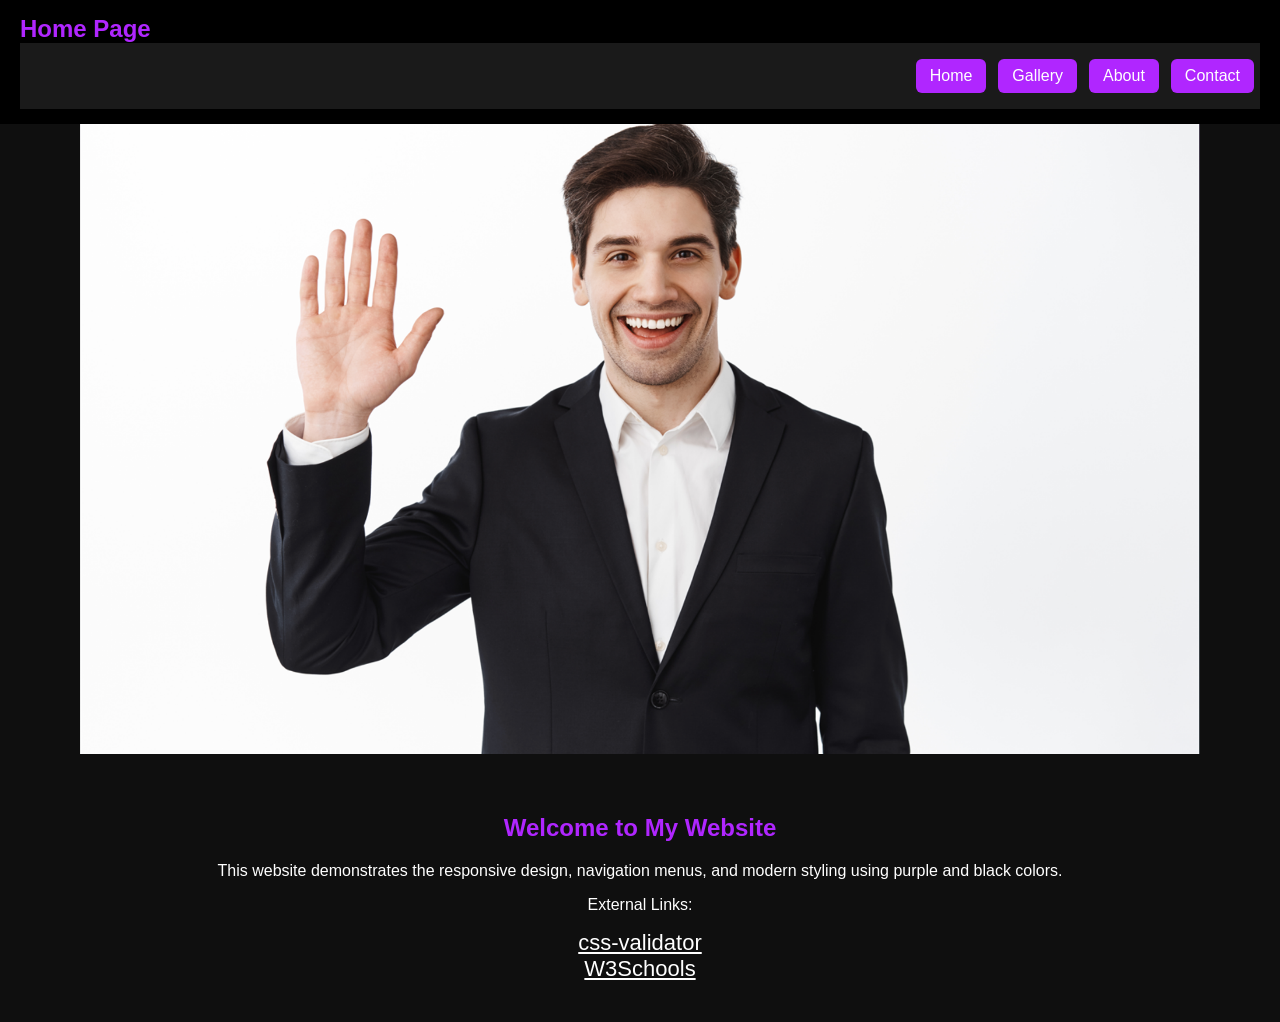
<file: index.html>
<!DOCTYPE html>
<html lang="en">
<head>
<meta charset="UTF-8">
<meta name="viewport" content="width=device-width, initial-scale=1.0">
<title>Welcome - Home</title>
<link rel="stylesheet" href="css/Index.css/Index.css">
</head>
<body>

<header>
    <div class="logo">Home Page</div>
    <div class="menu-toggle" onclick="toggleMenu()">☰</div>

    <nav id="menu">
        <a class="nav-button" href="index.html">Home</a>
        <a class="nav-button" href="gallery.html/gallery.html">Gallery</a>
        <a class="nav-button" href="about.html/about.html">About</a>
        <a class="nav-button" href="contact.html/contact.html">Contact</a>
    </nav>
</header>

<section class="hero">
    <img 
        srcset="hero images/hello-480.png 480w,
                hero images/hello-960.png 960w,
                hero images/hello-1920.png 1920w"
        sizes="(max-width: 600px) 480px,
               (max-width: 1200px) 960px,
               1920px"
        src="hero images/hello-1920.png"
        alt="Hero Image">
</section>

<section class="intro">
    <h2>Welcome to My Website</h2>
    <p>This website demonstrates the responsive design, navigation menus, and modern styling using purple and black colors.</p>

    <p>External Links:</p>
    <a href="https://jigsaw.w3.org/css-validator/" target="_blank" style="color:white; font-size: 22px;">css-validator</a><br>
    <a href="https://www.w3schools.com" target="_blank" style="color:white; font-size: 22px;">W3Schools</a>
</section>

<script>
function toggleMenu() {
    var menu = document.getElementById("menu");
    if (menu.style.display === "flex") {
        menu.style.display = "none";
    } else {
        menu.style.display = "flex";
    }
}
</script>

</body>
</html>
</file>
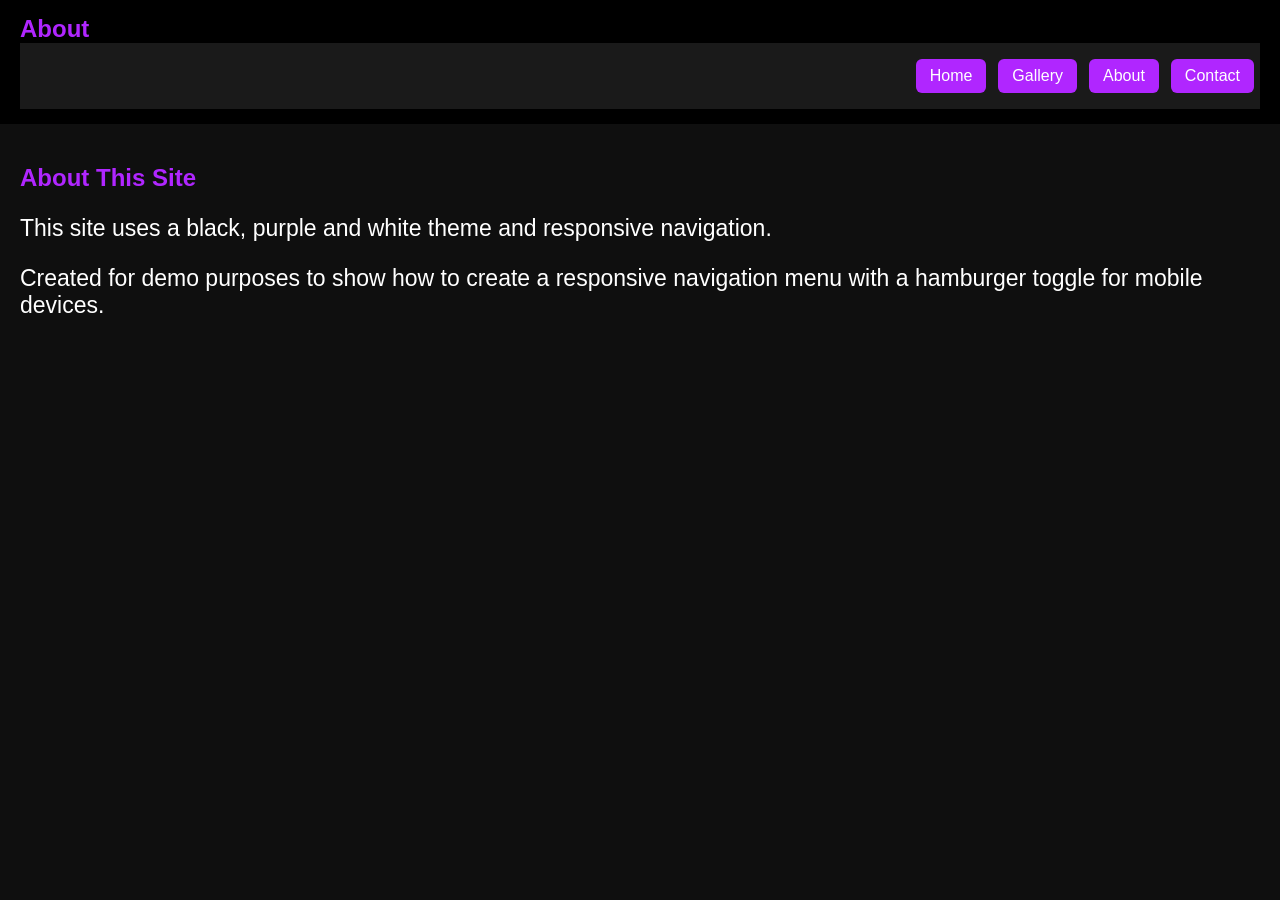
<file: about.html/about.html>
<!DOCTYPE html>
<html lang="en">
<head>
<meta charset="UTF-8">
<meta name="viewport" content="width=device-width, initial-scale=1.0">
<title>About</title>
<link rel="stylesheet" href="../css/about.css/about.css">
</head>

<body>

<header>
	<div class="logo">About</div>
	<div class="menu-toggle" onclick="toggleMenu()">☰</div>

	<nav id="menu">
		<a class="nav-button" href="../index.html">Home</a>
		<a class="nav-button" href="../gallery.html/gallery.html">Gallery</a>
		<a class="nav-button" href="../about.html/about.html">About</a>
		<a class="nav-button" href="../contact.html/contact.html">Contact</a>
	</nav>
</header>

<section class="intro">
	<h2>About This Site</h2>
	<p style="color:#ffffff; font-size: 23px;">This site uses a black, purple and white theme and responsive navigation.</p>
	<p style="color:#ffffff; font-size: 23px;">Created for demo purposes to show how to create a responsive navigation menu with a hamburger toggle for mobile devices.</p>
</section>

<script>
function toggleMenu() {
	var menu = document.getElementById("menu");
	if (menu.style.display === "flex") {
		menu.style.display = "none";
	} else {
		menu.style.display = "flex";
	}
}
</script>

</body>
</html>
</file>
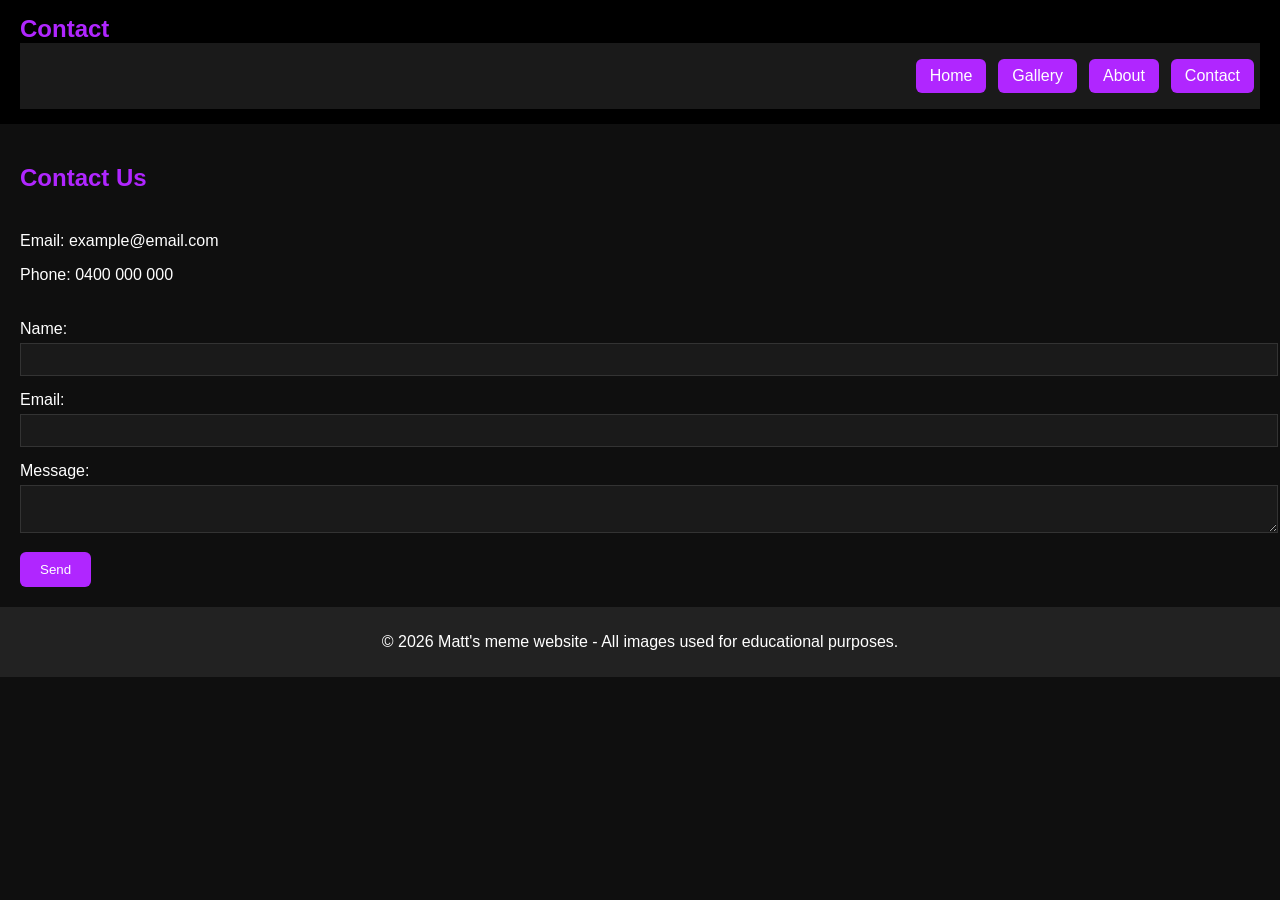
<file: contact.html/contact.html>
<!DOCTYPE html>
<html lang="en">
<head>
<meta charset="UTF-8">
<meta name="viewport" content="width=device-width, initial-scale=1.0">
<title>Contact</title>
<link rel="stylesheet" href="../css/contact.css/contact.css">
</head>

<body>

<header>
    <div class="logo">Contact</div>
    <div class="menu-toggle" onclick="toggleMenu()">☰</div>

    <nav id="menu">
        <a class="nav-button" href="../index.html">Home</a>
        <a class="nav-button" href="../gallery.html/gallery.html">Gallery</a>
        <a class="nav-button" href="../about.html/about.html">About</a>
        <a class="nav-button" href="../contact.html/contact.html">Contact</a>
    </nav>
</header>

<h2>Contact Us</h2>

<p>Email: example@email.com</p>
<p>Phone: 0400 000 000</p>

<form>

<label for="name">Name:</label>
<input type="text" id="name" name="name">

<label for="email">Email:</label>
<input type="email" id="email" name="email">

<label for="message">Message:</label>
<textarea id="message" name="message"></textarea>

<button type="submit">Send</button>

</form>

<footer>
    <p>© 2026 Matt's meme website - All images used for educational purposes.</p>
</footer>

<script>
function toggleMenu() {
    var menu = document.getElementById("menu");
    if (menu.style.display === "flex") {
        menu.style.display = "none";
    } else {
        menu.style.display = "flex";
    }
}
</script>

</body>
</html>
</file>
<file: css/Index.css/Index.css>
/* Base styles */
body {
    margin: 0;
    font-family: Arial, sans-serif;
    background-color: #0f0f0f;
    color: white;
}

/* Header */
header {
    background: black;
    padding: 15px 20px;
    position: relative;
}

/* Logo */
.logo {
    font-size: 24px;
    font-weight: bold;
    color: #b026ff;
}

/* Hamburger */
.menu-toggle {
    font-size: 30px;
    cursor: pointer;
    color: #b026ff;
    position: absolute;
    right: 20px;
    top: 10px;
}

/* Navigation */
nav {
    display: none;
    flex-direction: column;
    background: #1a1a1a;
    padding: 10px 0;
}

nav a {
    color: white;
    text-decoration: none;
    padding: 12px 20px;
    border-bottom: 1px solid #333;
}

nav a:hover {
    background: #b026ff;
}

/* Button style for nav links */
.nav-button {
    background: #b026ff;
    color: white;
    padding: 8px 14px;
    border-radius: 6px;
    margin: 6px;
    display: inline-block;
    text-decoration: none;
}

.nav-button:hover {
    background: #8c1fcc;
}

/* Hero */
.hero {
    text-align: center;
}

.hero img {
    width: 100%;
    height: auto;
    max-height: 70vh;
    object-fit: contain;
    display: block;
    margin: 0 auto;
}

/* Intro */
.intro {
    padding: 40px 20px;
    text-align: center;
}

.intro h2 {
    color: #b026ff;
}

button {
    background: #b026ff;
    border: none;
    padding: 10px 20px;
    color: white;
    cursor: pointer;
    margin-top: 20px;
}

button:hover {
    background: #8c1fcc;
}

/* Gallery (home page extras) */
.gallery {
    display: grid;
    grid-template-columns: repeat(auto-fit, minmax(200px, 1fr));
    gap: 10px;
    padding: 20px;
}

.gallery img {
    width: 100%;
    max-width: 960px;
    height: auto;
}

/* Image Effects */
.grayscale { filter: grayscale(100%); }
.blur { filter: blur(3px); }
.brightness { filter: brightness(150%); }
.contrast { filter: contrast(200%); }
.sepia { filter: sepia(100%); }
.saturate { filter: saturate(200%); }
.invert { filter: invert(100%); }
.hue { filter: hue-rotate(90deg); }

/* Responsive About Sections */
.about-section {
    padding: 20px;
    margin: 10px;
    background: #f4f4f4;
}

@media (min-width: 768px) {
    nav {
        display: flex !important;
        flex-direction: row;
        justify-content: flex-end;
    }

    .menu-toggle {
        display: none;
    }

    nav a {
        border: none;
    }

    .about-section {
        display: inline-block;
        width: 30%;
        vertical-align: top;
    }
}

footer {
    background: #222;
    color: white;
    text-align: center;
    padding: 10px;
}
</file>
<file: css/about.css/about.css>
body {
	margin: 0;
	font-family: Arial, sans-serif;
	background-color: #0f0f0f;
	color: white;
}

/* Header */
header {
	background: black;
	padding: 15px 20px;
	position: relative;
}

/* Logo */
.logo {
	font-size: 24px;
	font-weight: bold;
	color: #b026ff;
}

/* Hamburger */
.menu-toggle {
	font-size: 30px;
	cursor: pointer;
	color: #b026ff;
	position: absolute;
	right: 20px;
	top: 10px;
}

/* Navigation */
nav {
	display: none;
	flex-direction: column;
	background: #1a1a1a;
	padding: 10px 0;
}

nav a {
	color: white;
	text-decoration: none;
	padding: 12px 20px;
	border-bottom: 1px solid #333;
}

nav a:hover {
	background: #b026ff;
}

/* Button style for nav links */
.nav-button {
	background: #b026ff;
	color: white;
	padding: 8px 14px;
	border-radius: 6px;
	margin: 6px;
	display: inline-block;
	text-decoration: none;
}

.nav-button:hover {
	background: #8c1fcc;
}

/* Desktop View */
@media (min-width: 768px) {
	nav {
		display: flex !important;
		flex-direction: row;
		justify-content: flex-end;
	}

	.menu-toggle {
		display: none;
	}

	nav a {
		border: none;
	}
}

.intro {
	padding: 20px;
}

.intro h2 {
	color: #b026ff;
}
</file>
<file: css/contact.css/contact.css>
body {
    margin: 0;
    font-family: Arial, sans-serif;
    background-color: #0f0f0f;
    color: white;
}

/* Header */
header {
    background: black;
    padding: 15px 20px;
    position: relative;
}

/* Logo */
.logo {
    font-size: 24px;
    font-weight: bold;
    color: #b026ff;
}

/* Hamburger */
.menu-toggle {
    font-size: 30px;
    cursor: pointer;
    color: #b026ff;
    position: absolute;
    right: 20px;
    top: 10px;
}

/* Navigation */
nav {
    display: none;
    flex-direction: column;
    background: #1a1a1a;
    padding: 10px 0;
}

nav a {
    color: white;
    text-decoration: none;
    padding: 12px 20px;
    border-bottom: 1px solid #333;
}

nav a:hover {
    background: #b026ff;
}

/* Button style for nav links */
.nav-button {
    background: #b026ff;
    color: white;
    padding: 8px 14px;
    border-radius: 6px;
    margin: 6px;
    display: inline-block;
    text-decoration: none;
}

.nav-button:hover {
    background: #8c1fcc;
}

/* Desktop View */
@media (min-width: 768px) {
    nav {
        display: flex !important;
        flex-direction: row;
        justify-content: flex-end;
    }

    .menu-toggle {
        display: none;
    }

    nav a {
        border: none;
    }
}

h2 {
    color: #b026ff;
    padding: 20px;
}

p {
    padding: 0 20px;
}

form {
    padding: 20px;
}

label {
    color: white;
}

input, textarea {
    width: 100%;
    padding: 8px;
    margin: 5px 0 15px 0;
    background: #1a1a1a;
    border: 1px solid #333;
    color: white;
}

button {
    background: #b026ff;
    color: white;
    padding: 10px 20px;
    border: none;
    border-radius: 6px;
    cursor: pointer;
}

button:hover {
    background: #8c1fcc;
}

footer {
    background: #222;
    color: white;
    text-align: center;
    padding: 10px;
}
</file>
